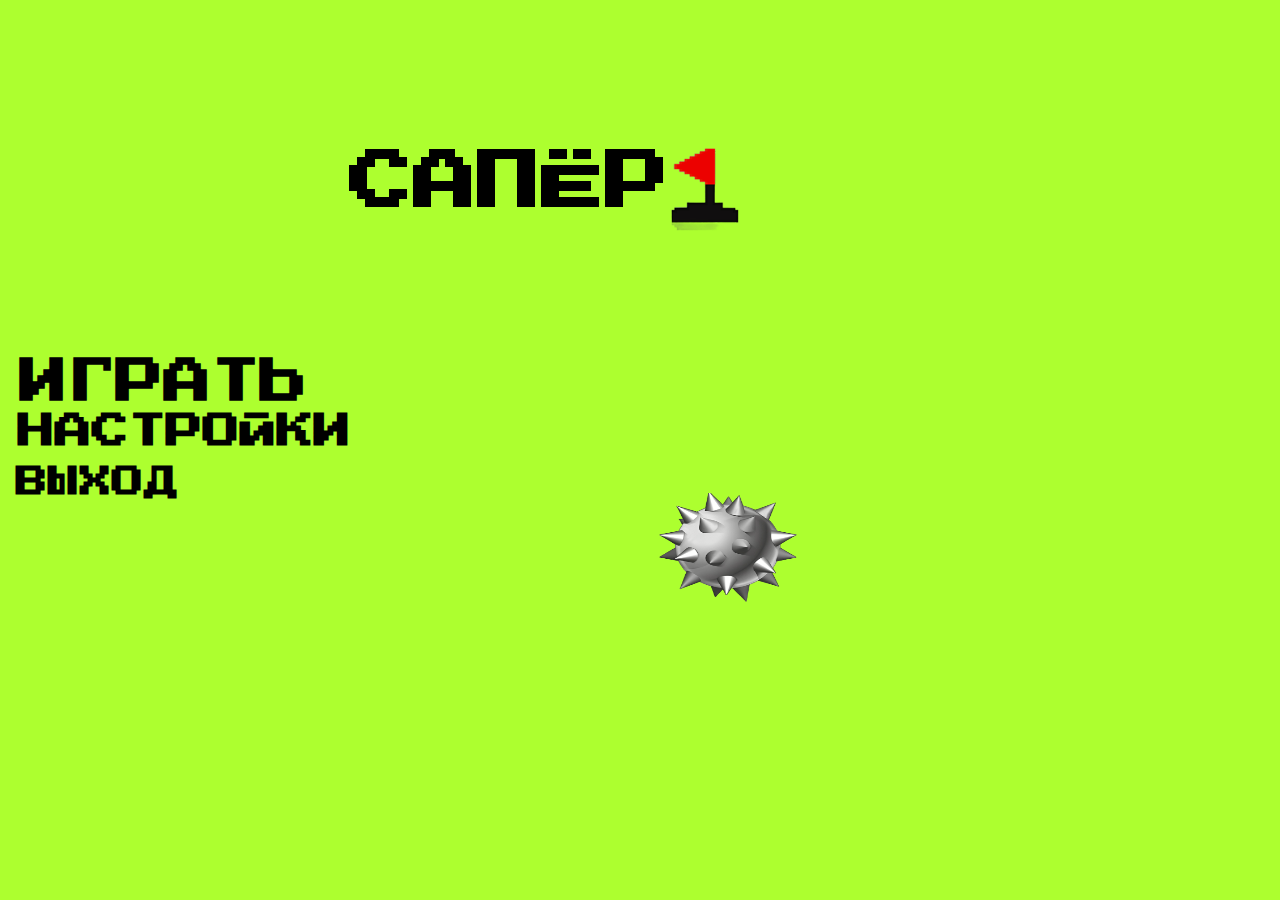
<file: index.html>
<!DOCTYPE html>
<html lang="en">
<head>
    <meta charset="UTF-8">
    <link href="https://fonts.googleapis.com/css?family=Press+Start+2P" rel="stylesheet">
    <link rel="stylesheet" href="style.css">
    <meta name="viewport" content="width=device-width, initial-scale=1.0">
    <title>Document</title>
</head>
<body>
    <div class="name">
        <h1>САПЁР</h1>
        <h2>ИГРАТЬ<h2>
        <h3>НАСТРОЙКИ<h3>
        <h4>ВЫХОД<h4>
        <img src="src\flag.png">
        <img class="worg" src="src/mine.png">
    </div>
</body>
</html>
</file>
<file: style.css>
body {
    background-color: greenyellow;
    font-family: 'Press Start 2P';
    width: 100%;
    height: 100%;
    margin:0;
}

.name {
    display: flex;
    justify-content: center;
    align-items: center;
    font-size: 32px;
}

img {
    width: 128px;
    height: 128px;
    margin-left: -35px;
    margin-bottom: 20px;
    position: relative;
    align-items:center;
    left:500px;
    bottom:225px;

}

h1{
    position: relative;
    align-items:center;
    left:350px;
}

h2{
    position: relative;
    top:200px;
    bottom:70px;
    right:300px;
}



h3{
    position: relative;
    top:250px;
    bottom:60px;
    right:590px;
}

h4{
    position: relative;
    top:300px;
    right:925px;

}


.worg {
    width:170px;
    height:110px;
    position: relative;
    top:2px;
    
}
</file>
